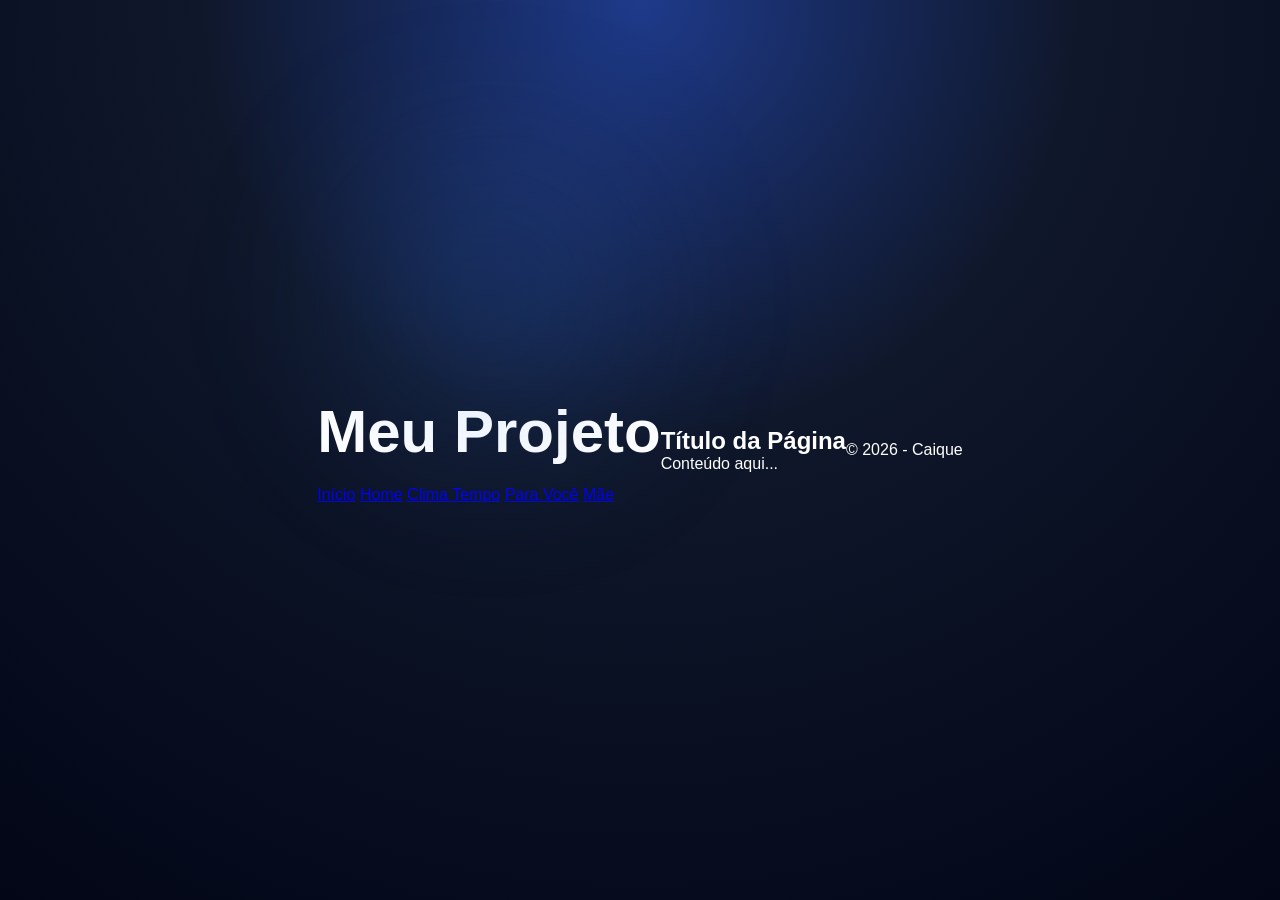
<file: pages/homepage.html>
<!DOCTYPE html>
<html lang="pt-BR">
<head>
  <meta charset="UTF-8">
  <meta name="viewport" content="width=device-width, initial-scale=1.0">
  <title>Meu Site</title>

  <link rel="stylesheet" href="../css/style.css">
</head>
<body>

  <header>
    <h1>Meu Projeto</h1>

    <nav>
      <a href="../index.html">Início</a>
      <a href="homepage.html">Home</a>
      <a href="climapage.html">Clima Tempo</a>
      <a href="oibbpage.html">Para Você</a>
      <a href="teamomae.html">Mãe</a>
    </nav>
  </header>

  <main>
    <section>
      <h2>Título da Página</h2>
      <p>Conteúdo aqui...</p>
    </section>
  </main>

  <footer>
    <p>© 2026 - Caique</p>
  </footer>

</body>
</html>
</file>
<file: css/style.css>
* {

  margin: 0;

  padding: 0;

  box-sizing: border-box;
}

body {

  font-family: 'Segoe UI', sans-serif;

  min-height: 100vh;

  display: flex;

  justify-content: center;

  align-items: center;

  overflow-x: hidden;

  color: white;

  background:
  radial-gradient(circle at top,
  #1e3a8a 0%,
  #0f172a 40%,
  #020617 100%);

  padding: 20px;
}

/* PARTÍCULAS */

#particles-js {

  position: fixed;

  width: 100%;

  height: 100%;

  top: 0;

  left: 0;

  z-index: 0;
}

/* GLOW */

body::after {

  content: "";

  position: fixed;

  width: 300px;

  height: 300px;

  background: rgba(59,130,246,0.15);

  border-radius: 50%;

  pointer-events: none;

  transform: translate(-50%, -50%);

  filter: blur(80px);

  z-index: 0;

  left: var(--x);

  top: var(--y);
}

/* CONTAINER */

.container {

  width: 100%;

  display: flex;

  justify-content: center;

  align-items: center;

  position: relative;

  z-index: 1;
}

/* CARD */

.card {

  width: 100%;

  max-width: 1100px;

  padding: 50px 40px;

  border-radius: 35px;

  background:
  rgba(255,255,255,0.08);

  border:
  1px solid rgba(255,255,255,0.1);

  backdrop-filter: blur(18px);

  box-shadow:
  0 8px 40px rgba(0,0,0,0.4);

  text-align: center;

  animation: fade 1s ease;
}

/* ANIMAÇÃO */

@keyframes fade {

  from {

    opacity: 0;

    transform: translateY(20px);
  }

  to {

    opacity: 1;

    transform: translateY(0);
  }
}

/* TITULOS */

h1 {

  font-size: 60px;

  margin-bottom: 20px;
}

.subtitulo {

  font-size: 20px;

  color: #cbd5e1;

  margin-bottom: 40px;
}

/* BOTÕES */

button {

  width: 100%;

  max-width: 350px;

  padding: 18px;

  border: none;

  border-radius: 60px;

  background:
  linear-gradient(
    135deg,
    #2563eb,
    #3b82f6
  );

  color: white;

  font-size: 18px;

  font-weight: bold;

  cursor: pointer;

  transition: 0.35s;

  box-shadow:
  0 10px 25px rgba(37,99,235,0.4);
}

button:hover {

  transform:
  translateY(-5px)
  scale(1.02);

  box-shadow:
  0 15px 35px rgba(59,130,246,0.6);
}

/* IMAGENS */

img {

  max-width: 100%;

  border-radius: 20px;
}

/* RESPONSIVO */

@media (max-width: 768px) {

  .card {

    padding: 35px 20px;
  }

  h1 {

    font-size: 40px;
  }

  .subtitulo {

    font-size: 17px;
  }

  button {

    font-size: 16px;
  }

}
/* NOTICIAS */

#noticias {

  display: flex;

  flex-direction: column;

  gap: 30px;

  margin-top: 30px;
}

.noticia {

  background:
  rgba(255,255,255,0.08);

  border:
  1px solid rgba(255,255,255,0.1);

  border-radius: 25px;

  padding: 25px;

  text-align: left;

  transition: 0.3s;
}

.noticia:hover {

  transform: translateY(-5px);

  background:
  rgba(255,255,255,0.12);
}

.noticia img {

  width: 100%;

  max-height: 300px;

  object-fit: cover;

  border-radius: 20px;

  margin-bottom: 20px;
}

.noticia h2 {

  margin-bottom: 15px;

  font-size: 28px;
}

.noticia p {

  color: #cbd5e1;

  line-height: 1.7;

  margin-bottom: 20px;
}

.noticia a {

  color: #60a5fa;

  text-decoration: none;

  font-weight: bold;
}
/* CLIMA */

.clima-atual {

  margin-top: 30px;
}

.icone-clima {

  width: 120px;

  margin: 20px 0;
}

.temperatura {

  font-size: 90px;

  margin-bottom: 10px;
}

.descricao {

  font-size: 22px;

  color: #cbd5e1;

  margin-bottom: 40px;
}

/* INFO GRID */

.info-grid {

  display: flex;

  justify-content: center;

  gap: 20px;

  flex-wrap: wrap;

  margin-bottom: 50px;
}

.info-box {

  background:
  rgba(255,255,255,0.08);

  border:
  1px solid rgba(255,255,255,0.1);

  padding: 25px;

  border-radius: 25px;

  width: 180px;

  transition: 0.3s;
}

.info-box:hover {

  transform: translateY(-5px);
}

.info-box p {

  margin: 10px 0;

  color: #cbd5e1;
}

/* PREVISÃO */

.titulo-previsao {

  margin-bottom: 30px;
}

.previsao-grid {

  display: flex;

  justify-content: center;

  gap: 20px;

  flex-wrap: wrap;
}

/* CARD DIA */

.dia-card {

  background:
  rgba(255,255,255,0.08);

  border:
  1px solid rgba(255,255,255,0.1);

  padding: 25px;

  border-radius: 25px;

  width: 180px;

  transition: 0.3s;
}

.dia-card:hover {

  transform:
  translateY(-5px)
  scale(1.02);

  background:
  rgba(255,255,255,0.12);
}

.dia-card h3 {

  margin-bottom: 15px;
}

.dia-card img {

  width: 70px;

  margin: 15px 0;
}

.dia-card p {

  color: #cbd5e1;

  margin-bottom: 15px;
}

/* RESPONSIVO */

@media (max-width: 768px) {

  .temperatura {

    font-size: 60px;
  }

  .descricao {

    font-size: 18px;
  }

  .info-box {

    width: 100%;
  }

  .dia-card {

    width: 100%;
  }

}
/* BIOMEDICINA */

#biomedNoticias {

  display: flex;

  flex-direction: column;

  gap: 30px;

  margin-top: 40px;
}

/* CARD */

.biomed-card {

  display: flex;

  gap: 25px;

  align-items: center;

  background:
  rgba(255,255,255,0.08);

  border:
  1px solid rgba(255,255,255,0.1);

  border-radius: 30px;

  padding: 25px;

  transition: 0.3s;

  backdrop-filter: blur(10px);
}

.biomed-card:hover {

  transform:
  translateY(-6px)
  scale(1.01);

  background:
  rgba(255,255,255,0.12);

  box-shadow:
  0 10px 30px rgba(59,130,246,0.2);
}

/* IMAGEM */

.biomed-card img {

  width: 300px;

  height: 200px;

  object-fit: cover;

  border-radius: 25px;
}

/* CONTEUDO */

.biomed-conteudo {

  flex: 1;

  text-align: left;
}

.biomed-conteudo h2 {

  font-size: 30px;

  margin-bottom: 20px;
}

.biomed-conteudo p {

  color: #cbd5e1;

  line-height: 1.7;

  margin-bottom: 20px;

  font-size: 17px;
}

/* LINK */

.biomed-conteudo a {

  color: #60a5fa;

  text-decoration: none;

  font-weight: bold;

  transition: 0.3s;
}

.biomed-conteudo a:hover {

  color: #93c5fd;
}

/* RESPONSIVO */

@media (max-width: 900px) {

  .biomed-card {

    flex-direction: column;
  }

  .biomed-card img {

    width: 100%;

    height: auto;
  }

  .biomed-conteudo {

    text-align: center;
  }

  .biomed-conteudo h2 {

    font-size: 24px;
  }

}
</file>
